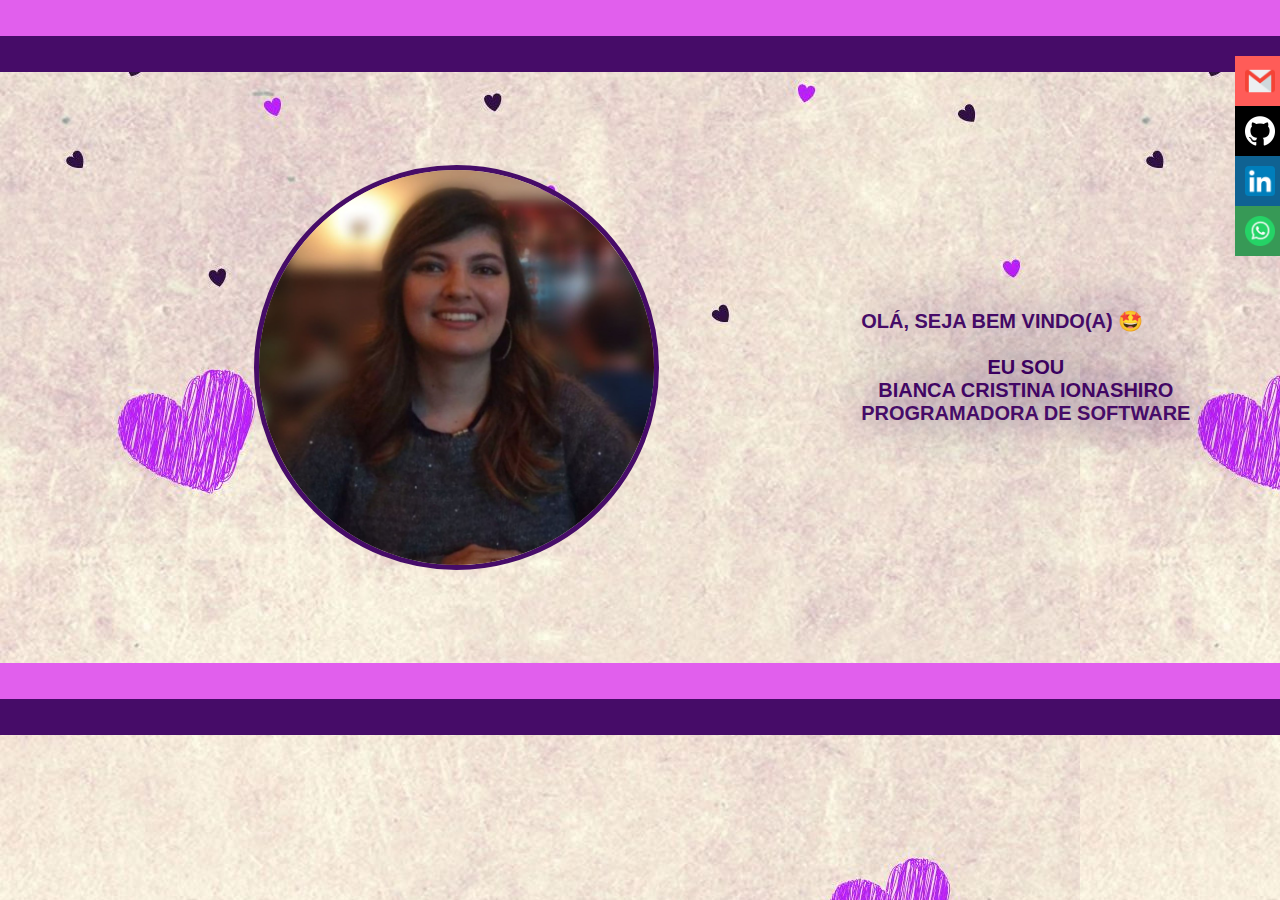
<file: index.html>
<!DOCTYPE html>
<html lang="en">
  <head>
    <meta charset="UTF-8" />
    <meta http-equiv="X-UA-Compatible" content="IE=edge" />
    <meta name="viewport" content="width=device-width, initial-scale=1.0" />
    <link rel="stylesheet" type="text/css" href="./styles/style.css" />
    <title>🌟 Main Profile 🌟</title>
  </head>
  <body>
    <header></header>
    <section class="ladingPage">
      <div class="selfPresentation">
        <h3 id="mobile1">OLÁ, SEJA BEM VINDO(A) 🤩</h3>
        <img class="photo" src="./assets/Profile.jpg" alt="Foto da Bianca" />
      </div>
      <div class="selfPresentationContent">
        <h3 id="desktop1">OLÁ, SEJA BEM VINDO(A) 🤩</h3>
        <h3>
          <br />
          EU SOU<br />
          BIANCA CRISTINA IONASHIRO<br />
          PROGRAMADORA DE SOFTWARE
        </h3>
      </div>
      <div class="containerIconsMobile">
        <nav id="mobile2">
          <ul>
            <li>
              <a href="mailto:bionashiro@gmail.com"
                ><img src="./assets/Gmail.png" alt="Gmail" />
                <p>E-mail</p>
                <span><i class="fa-brands fa-gmail"></i></span
              ></a>
            </li>
            <li>
              <a
                href="https://github.com/BiancaIonashiro?tab=repositories"
                target="_blank"
                ><img src="./assets/GitHub.png" alt="GitHub" />
                <p>GitHub</p>
                <span><i class="fa-brands fa-github"></i></span>
              </a>
            </li>
            <li>
              <a
                href="https://www.linkedin.com/in/bianca-cristina-54907b268"
                target="_blank"
                ><img src="./assets/Linkedin.png" alt="LinkedIn" />
                <p>LinkedIn</p>
                <span><i class="fa-brands fa-linkedin"></i></span>
              </a>
            </li>
            <li>
              <a
                href="https://wa.me/5515981023888?text=Olá+tenho+interesse+em+saber+mais+sobre..."
                target="_blank"
              >
                <img src="./assets/WhatsApp.png" alt="WhatsApp" />
                <p>WhatsApp</p>
                <span><i class="fa-brands fa-whatsapp"></i></span
              ></a>
            </li>
          </ul>
        </nav>
      </div>
      <div class="containerIconsDesktop">
        <nav id="desktop2">
          <ul>
            <li>
              <a href="mailto:bionashiro@gmail.com"
                ><img src="./assets/Gmail.png" alt="Gmail" />
                <p>E-mail</p>
                <span><i class="fa-brands fa-gmail"></i></span
              ></a>
            </li>
            <li>
              <a
                href="https://github.com/BiancaIonashiro?tab=repositories"
                target="_blank"
                ><img src="./assets/GitHub.png" alt="GitHub" />
                <p>GitHub</p>
                <span><i class="fa-brands fa-github"></i></span>
              </a>
            </li>
            <li>
              <a
                href="https://www.linkedin.com/in/bianca-cristina-54907b268"
                target="_blank"
                ><img src="./assets/Linkedin.png" alt="LinkedIn" />
                <p>LinkedIn</p>
                <span><i class="fa-brands fa-linkedin"></i></span>
              </a>
            </li>
            <li>
              <a
                href="https://wa.me/5515981023888?text=Olá+tenho+interesse+em+saber+mais+sobre..."
                target="_blank"
              >
                <img src="./assets/WhatsApp.png" alt="WhatsApp" />
                <p>WhatsApp</p>
                <span><i class="fa-brands fa-whatsapp"></i></span
              ></a>
            </li>
          </ul>
        </nav>
      </div>
    </section>
    <footer></footer>
  </body>
</html>
</file>
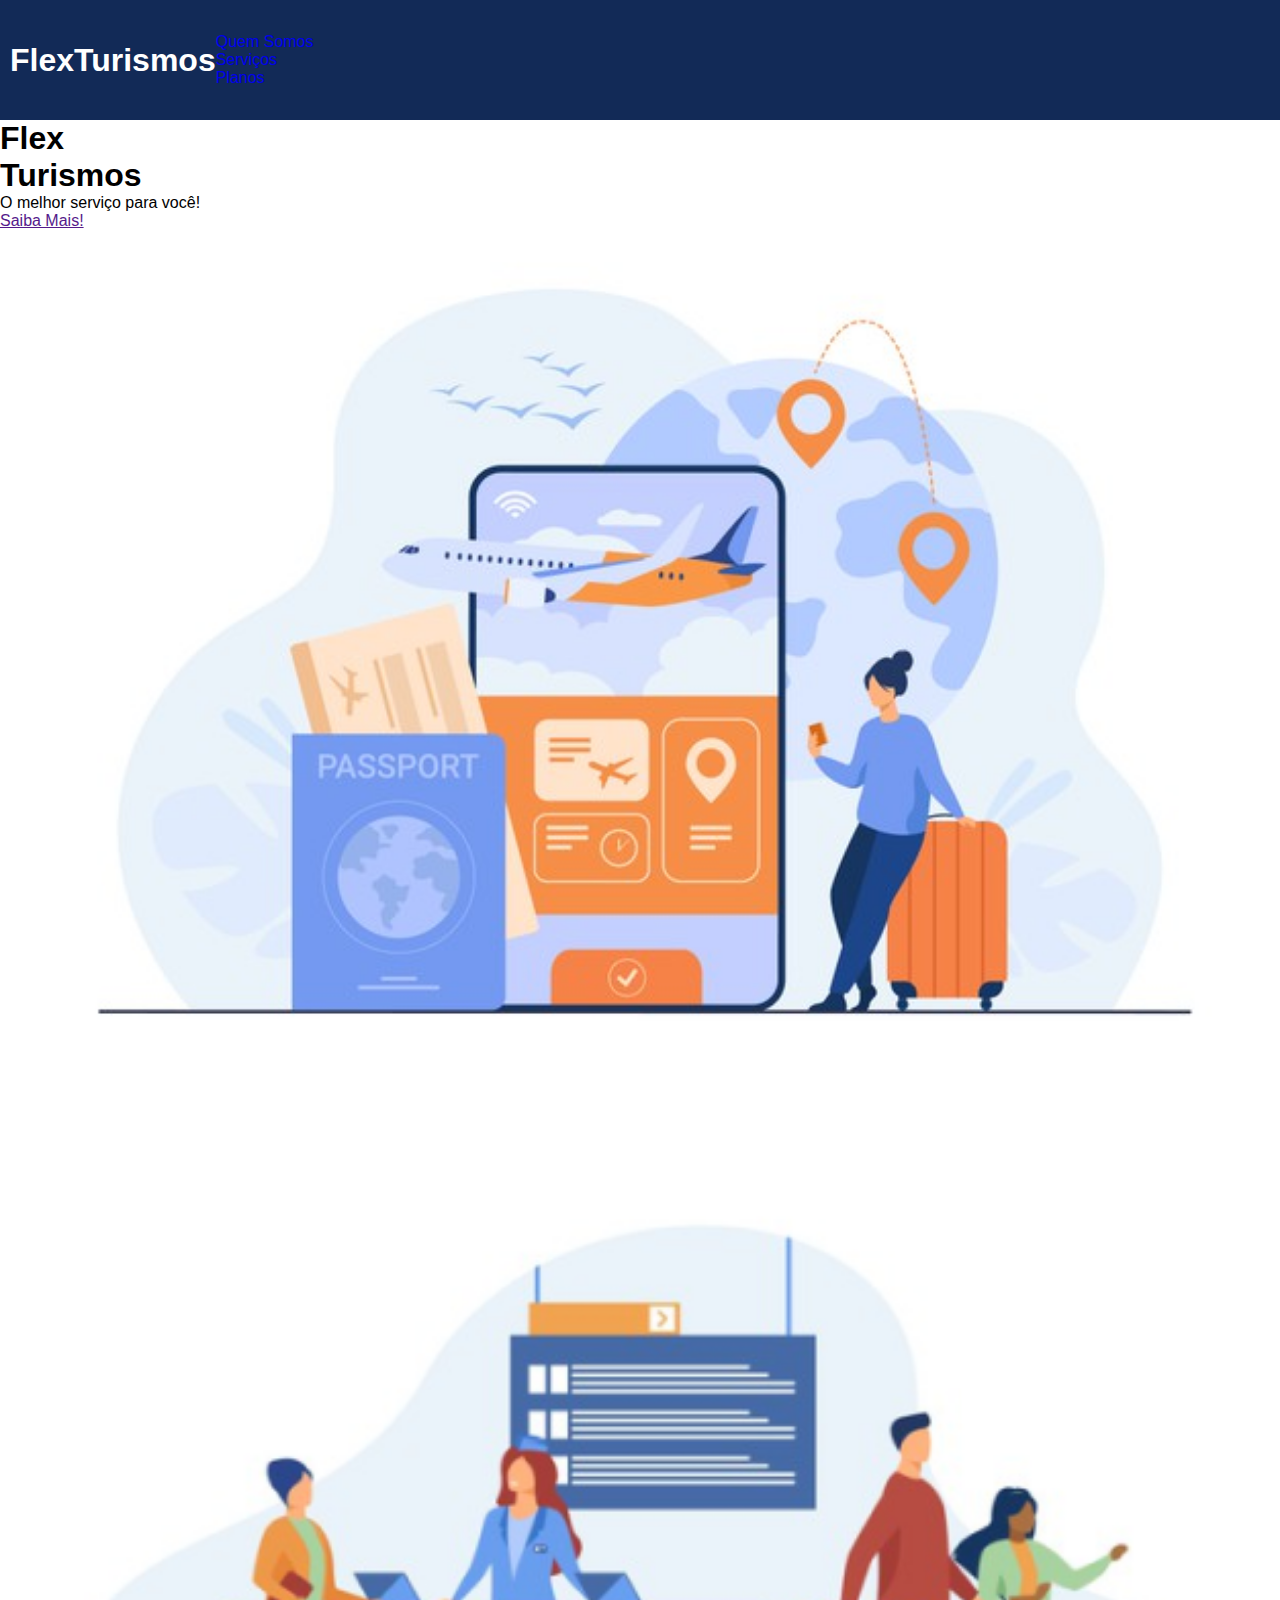
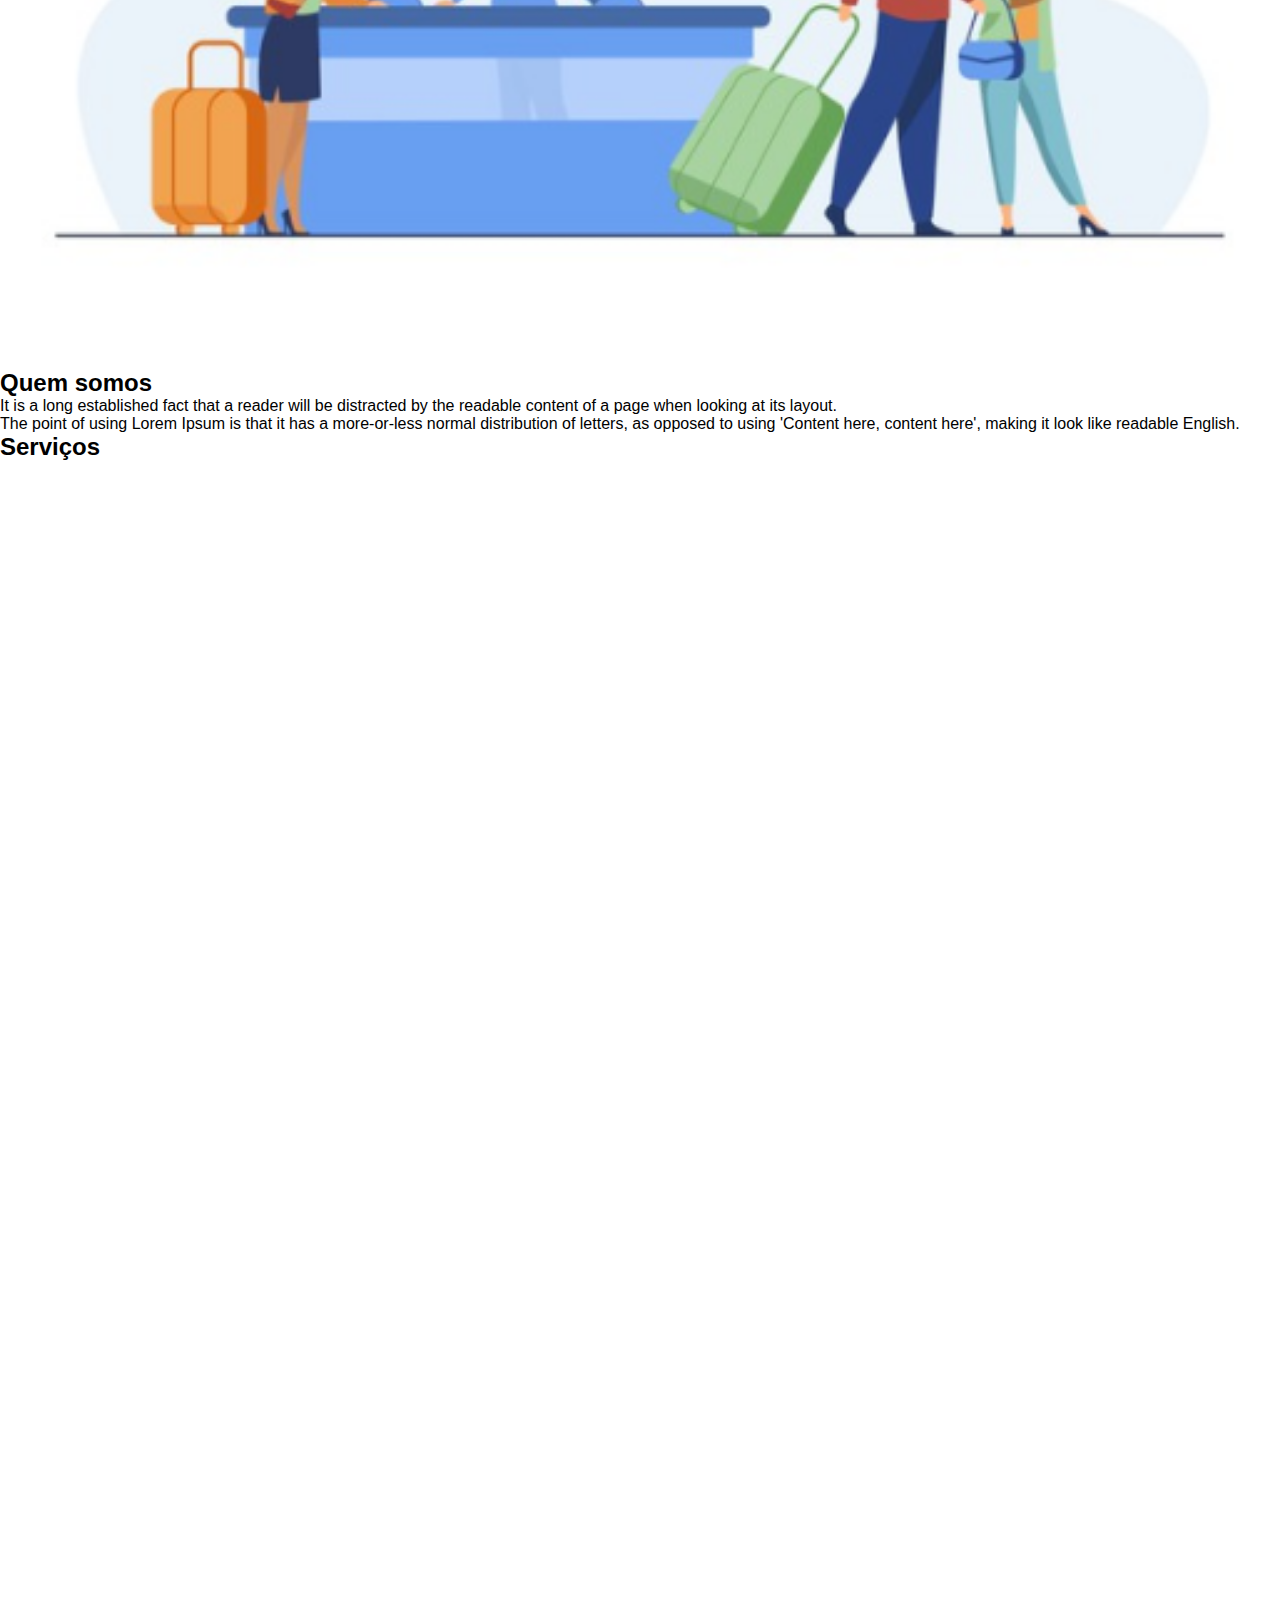
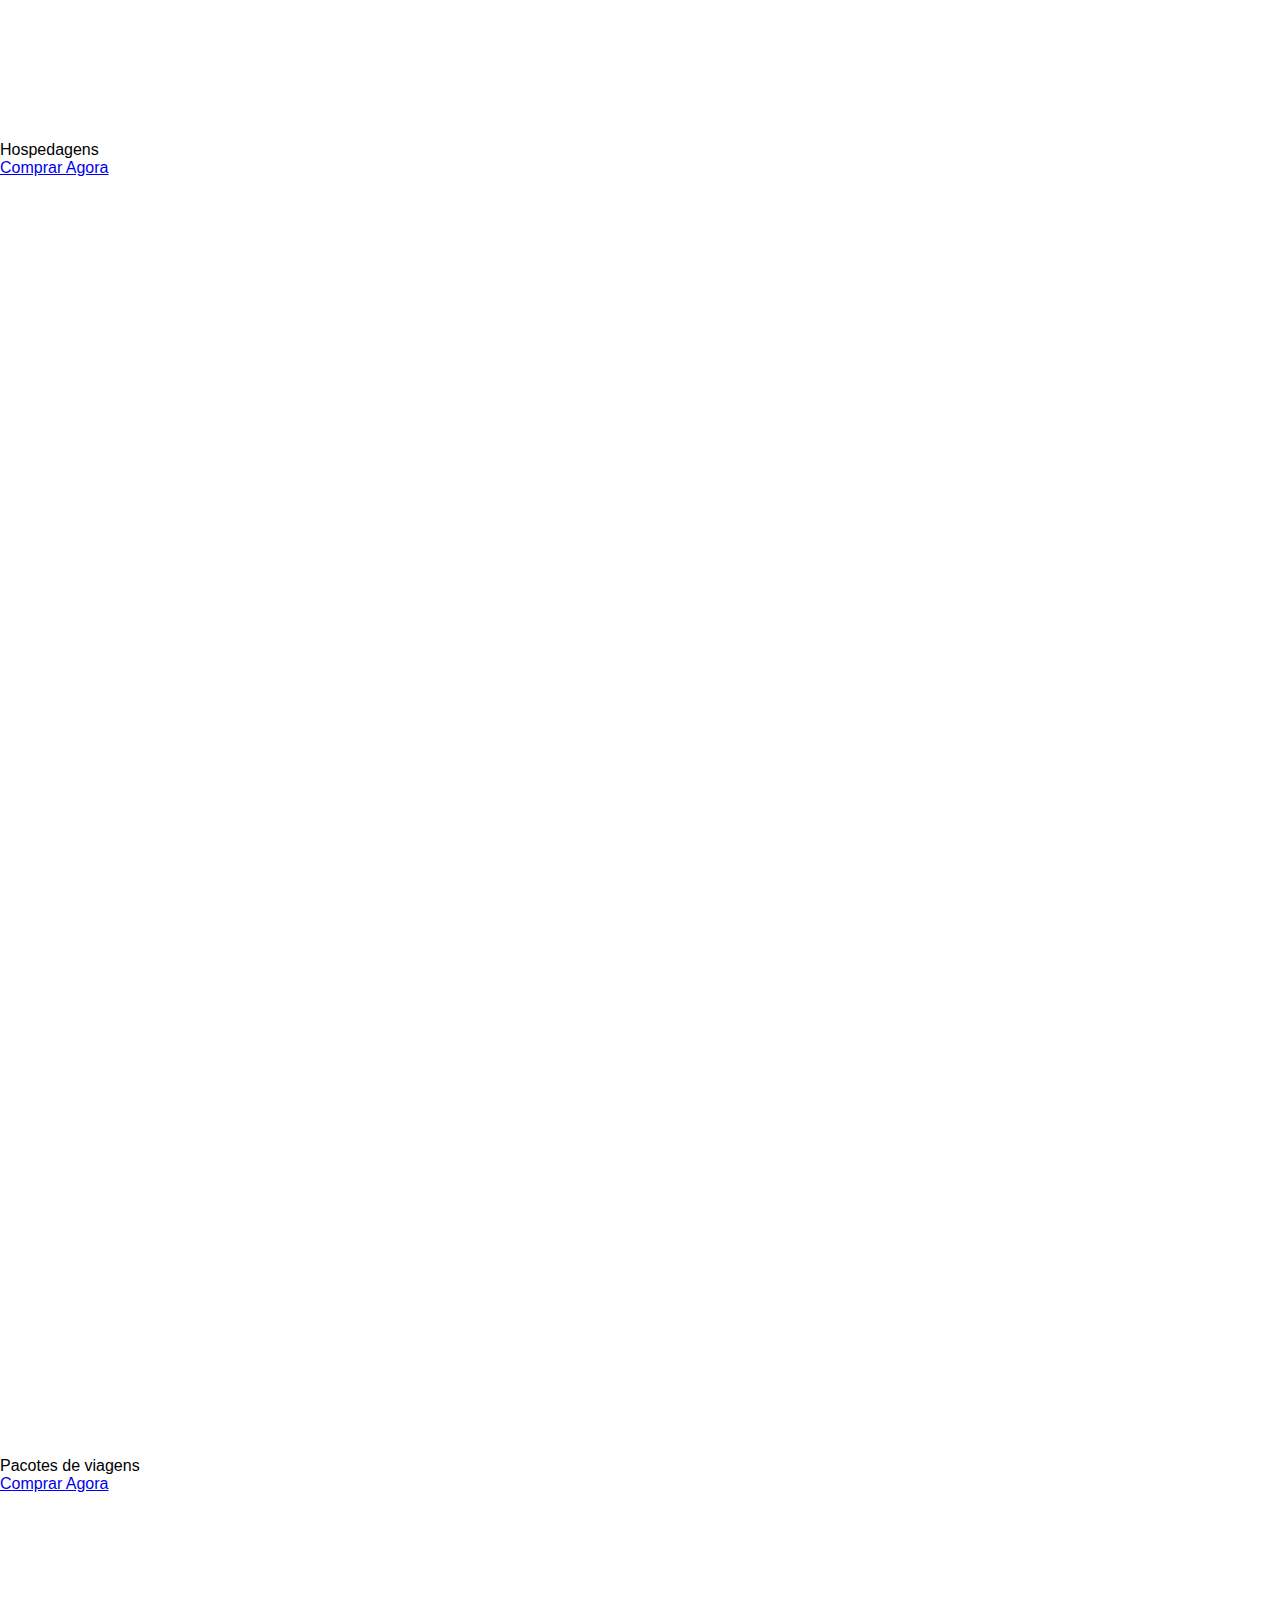
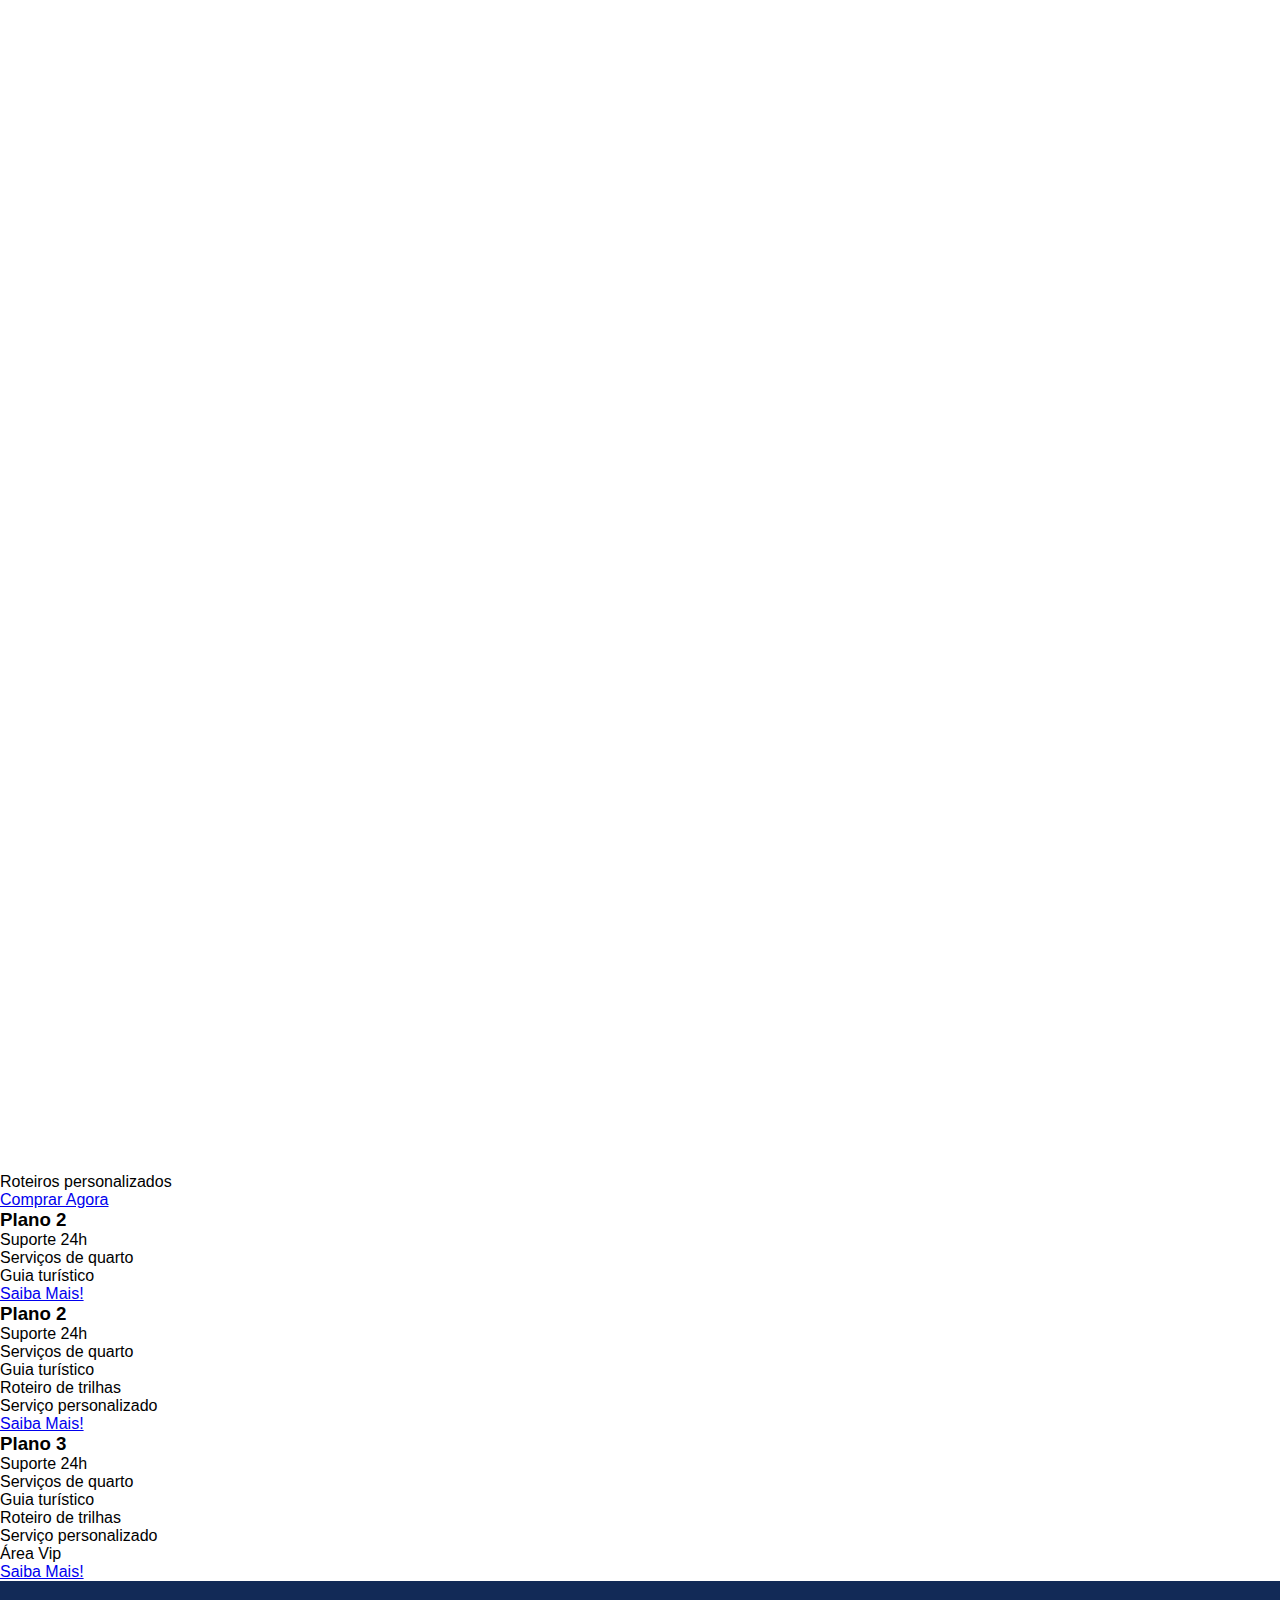
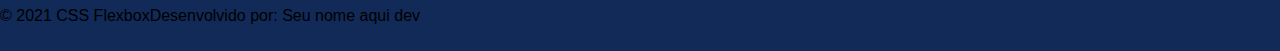
<file: css/flex-projeto/index-project.html>
<!DOCTYPE html>
<html lang="pt-br">
<head>
    <meta charset="UTF-8">
    <meta name="viewport" content="width=device-width, initial-scale=1.0">
    <title>Flex Turismos</title>
    <link rel="stylesheet" href="./style.css">
</head>
<body>
    <header>
        <h1>FlexTurismos</h1>
        <ul>
            <li><a href="#quem-somos">Quem Somos</a></li>
            <li><a href="#servicos">Serviços</a></li>
            <li><a href="#planos">Planos</a></li>
        </ul>
    </header>

    <div>
        <div>
            <h1>Flex <br>Turismos</h1>
            <p>O melhor serviço para você!</p>
            <a href="">Saiba Mais!</a>
        </div>

        <div>
            <div><img src="./images/0-main.png" alt="banner de apresentação"></div>
        </div>
    </div>

    <div>
        <div>
            <img src="./images/1-quem-somos.png" alt="balcão de atendimento">
        </div>

        <div>
            <h2>Quem somos</h2>
            <p>It is a long established fact that a reader will be distracted by the readable content of a page when looking at its layout. </p>
            <p>The point of using Lorem Ipsum is that it has a more-or-less normal distribution of letters, as opposed to using 'Content here, content here', making it look like readable English.</p>
        </div>
    </div>

    <div>
        <div>
            <h2>Serviços</h2>
        </div>

        <div>
            <div>
                <div><img src="./images/icon-2.png" alt="hospedagens"></div>
                <p>Hospedagens</p>
                <a href="#">Comprar Agora</a>
            </div>

            <div>
               <div><img src="./images/icon-1.png" alt="pacote de viagens"></div>
               <p>Pacotes de viagens</p>
               <a href="#">Comprar Agora</a>
            </div>

            <div>
                <div><img src="./images/icon-3.png" alt="roteiros personalizados"></div>
                <p>Roteiros personalizados</p>
                <a href="#">Comprar Agora</a>
            </div>

        </div>
    </div>

    <div>

        <div>
            <h3>Plano 2</h3>
            <ul>
                <li>Suporte 24h</li>
                <li>Serviços de quarto</li>
                <li>Guia turístico</li>
            </ul>
            <a href="#">Saiba Mais!</a>
        </div>

        <div>
            <h3>Plano 2</h3>
            <ul>
                <li>Suporte 24h</li>
                <li>Serviços de quarto</li>
                <li>Guia turístico</li>
                <li>Roteiro de trilhas</li>
                <li>Serviço personalizado</li>
            </ul>
            <a href="#">Saiba Mais!</a>
        </div>

        <div>
            <h3>Plano 3</h3>
            <ul>
                <li>Suporte 24h</li>
                <li>Serviços de quarto</li>
                <li>Guia turístico</li>
                <li>Roteiro de trilhas</li>
                <li>Serviço personalizado</li>
                <li>Área Vip</li>
            </ul>
            <a href="#">Saiba Mais!</a>
        </div>
    </div>

    <footer>
        <p>&copy; 2021 CSS Flexbox</p>
        <p>Desenvolvido por: Seu nome aqui dev</p>
    </footer>
</body>
</html>
</file>
<file: styles/style.css>
* {
  margin: 0;
  padding: 0;
  box-sizing: border-box;
  font: normal 20px verdana, arial, tahoma, sans-serif;
}

body,
html {
  background-image: url(../assets/LadingPage.jpg);
  position: relative;
  width: 100%;
  height: 100vh;
  overflow: hidden;
}

header,
footer {
  display: flex;
  flex-direction: row;
  border-top: 4vh solid #e15fed;
  border-bottom: 4vh solid #460c68;
}

h3 {
  font-family: Verdana, Geneva, Tahoma, sans-serif;
  font-weight: bold;
  text-shadow: 0px 0px 50px;
}

p {
  display: none;
}

#desktop1,
#desktop2 {
  display: none;
}

.ladingPage {
  display: flex;
  flex-direction: column;
  align-items: center;
  margin: 2.2% 4% 2.2% 4%;
}

.selfPresentation,
.selfPresentationContent {
  display: flex;
  flex-direction: column;
  color: #460c68;
  text-align: center;
}

.photo {
  margin: 8% 25% 8% 25%;
  border-radius: 100%;
  border: 5px solid #460c68;
  width: 50%;
  height: 50%;
}

.containerIconsMobile img,
.containerIconsDesktop img {
  height: 30px;
}

.containerIconsMobile ul,
.containerIconsDesktop ul {
  list-style: none;
}

.containerIconsMobile ul li {
  display: inline-flex;
  margin: 50px 0 50px 0;
  padding: 8px;
  background-color: #e15fed;
  width: 50px;
  height: 50px;
  border: 2px solid #460c68;
  border-radius: 100px;
}

/*CSS-desktop*/
@media screen and (min-width: 768px) {
  p {
    display: inline;
    justify-content: flex-end;
  }

  .ladingPage {
    flex-direction: row;
    align-items: center;
  }

  #mobile1,
  #mobile2 {
    display: none;
  }

  #desktop1,
  #desktop2 {
    display: flex;
  }

  .containerIconsDesktop {
    width: 195px;
    height: auto;
    position: absolute;
    top: 56px;
    right: -150px;
  }

  .containerIconsDesktop ul li {
    display: block;
    padding: 10px;
    height: 50px;
    position: relative;
    transition: all 0.5s ease;
  }

  .containerIconsDesktop ul li a {
    display: block;
    color: white;
    text-decoration: none;
  }

  .containerIconsDesktop ul li:nth-child(1) {
    background: #ff5c58;
  }

  .containerIconsDesktop ul li:nth-child(2) {
    background: black;
  }

  .containerIconsDesktop ul li:nth-child(3) {
    background: #0f6292;
  }

  .containerIconsDesktop ul li:nth-child(4) {
    background: #379956;
  }

  .containerIconsDesktop ul li span {
    position: relative;
    top: 0;
    bottom: 0;
    display: block;
    right: 18px;
    padding: 70px;
  }

  .containerIconsDesktop ul li:hover {
    cursor: pointer;
    background-image: linear-gradient(
      -225deg,
      #ff3cac 0%,
      #562b7c 52%,
      #2b86c5 100%
    );
    transform: translateX(-112px);
  }
}
</file>
<file: css/flex-projeto/style.css>
* {
  margin: 0;
  padding: 0;
  font-family: "Open Sans", sans-serif;
}

ul {
  list-style: none;
  margin: 0;
  padding: 0;
}

ul li a {
  text-decoration: none;
}

div img {
  display: block;
  width: 100%;
}

.flex-container {
  display: flex;
  max-width: 992px;
  margin: auto;
  width: 100%;
  min-width: 320px;
}

header {
  background-color: #122a57;
  height: 100px;
  display: flex;
  align-items: center;
  color: #fff;
  padding: 10px;
}

header .list-items {
  display: flex;
  max-width: 260px;
  width: 100%;
  justify-content: space-between;
  align-items: center;
}

.list-items li a {
  color: #fff;
}

header .menu {
  justify-content: space-between;
}

.apresentacao {
  height: 100vh;
  align-items: center;
  justify-content: space-between;
}

.apresentacao .texto-apresentacao {
  min-height: 200px;
}

.texto-apresentacao h1 {
  color: #122a57;
  font-size: 48px;
  margin-bottom: 10px;
}

.btn {
  background-color: #122a57;
  color: #fff;
  text-align: center;
  border-radius: 30px;
  width: 220px;
  display: block;
  text-decoration: none;
  height: 50px;
  line-height: 50px;
  margin-top: 10px;
  margin-bottom: 10px;
}

#quem-somos {
  flex-direction: row-reverse;
  align-items: center;
  justify-content: space-between;
}

#quem-somos h2 {
  font-size: 32px;
  color: #122a57;
  display: flex;
  margin-bottom: 20px;
}

#quem-somos h2::before {
  content: "";
  height: 50px;
  width: 5px;
  margin-right: 5px;
  background-color: #122a57;
  position: relative;
}

#quem-somos p {
  margin-bottom: 10px;
  width: 90%;
}

#quem-somos img {
  min-width: 420px;
}

.container-externo {
  background-color: #122a57;
  width: 100%;
}

#servicos {
  flex-direction: column;
  padding-top: 50px;
  padding-bottom: 100px;
}

#servicos h2 {
  color: #fff;
  font-size: 32px;
  margin-bottom: 20px;
}

.list-servicos {
  display: flex;
  justify-content: space-between;
}

.list-servicos .item-servico {
  text-align: center;
}

.item-servico a {
  width: 220px;
  background-color: #fff;
  border-radius: 30px;
  height: 50px;
  text-align: center;
  margin-top: 20px;
  line-height: 50px;
  padding: 5px 10px;
  color: #122a57;
  font-size: 12px;
  text-decoration: none;
  font-weight: 700;
}

.item-servico p {
  font-weight: 700;
  font-size: 18px;
  color: #fff;
  margin-top: 20px;
}

.item-servico img {
  width: 80%;
  margin: auto;
}

#planos {
  flex-direction: column;
  min-height: 100vh;
  padding-top: 50px;
}

#planos h2 {
  font-size: 32px;
}

.list-planos {
  display: flex;
  align-items: flex-end;
  justify-content: space-between;
}

.item-plano {
  flex: 1;
  border: 5px solid #122a57;
  margin-right: 20px;
  padding: 10px;
  max-width: 240px;
}

.item-plano .btn {
  margin: auto;
  margin-bottom: 20px;
}

.item-plano h3 {
  font-size: 24px;
  display: flex;
  flex-direction: column;
  text-align: center;
  margin-top: 20px;
}

.item-plano h3::after {
  content: "";
  background-color: #122a57;
  width: 100%;
  height: 3px;
  margin-top: 20px;
  margin-bottom: 10px;
}

.item-plano ul {
  padding: 10px 20px;
  display: flex;
  flex-direction: column;
  margin-bottom: 10px;
}

.item-plano ul li {
  display: flex;
  flex-wrap: nowrap;
  align-items: center;
}

.item-plano ul li::before {
  content: "";
  width: 10px;
  height: 10px;
  background-color: #122a57;
  margin-right: 5px;
}

footer {
  background-color: #122a57;
  height: 70px;
  display: flex;
  align-items: center;
}

footer .footer {
  justify-content: space-between;
  color: #fff;
}

/* mobile */
@media (max-width: 992px) {
  .flex-container {
    flex-direction: column;
  }

  .apresentacao {
    flex-direction: column-reverse;
  }

  .apresentacao .texto-apresentacao {
    width: 100%;
  }

  #quem-somos {
    flex-direction: column-reverse;
  }

  #quem-somos img {
    min-width: 320px;
    margin: auto;
  }

  .list-servicos {
    flex-direction: column;
  }

  .item-servico img {
    width: 50%;
    margin: auto;
  }

  .list-planos {
    flex-direction: column;
    align-items: flex-start;
    margin-bottom: 20px;
  }

  .list-planos .item-plano {
    max-width: 90%;
    margin: auto;
    width: 100%;
    margin-bottom: 20px;
  }
}
</file>
